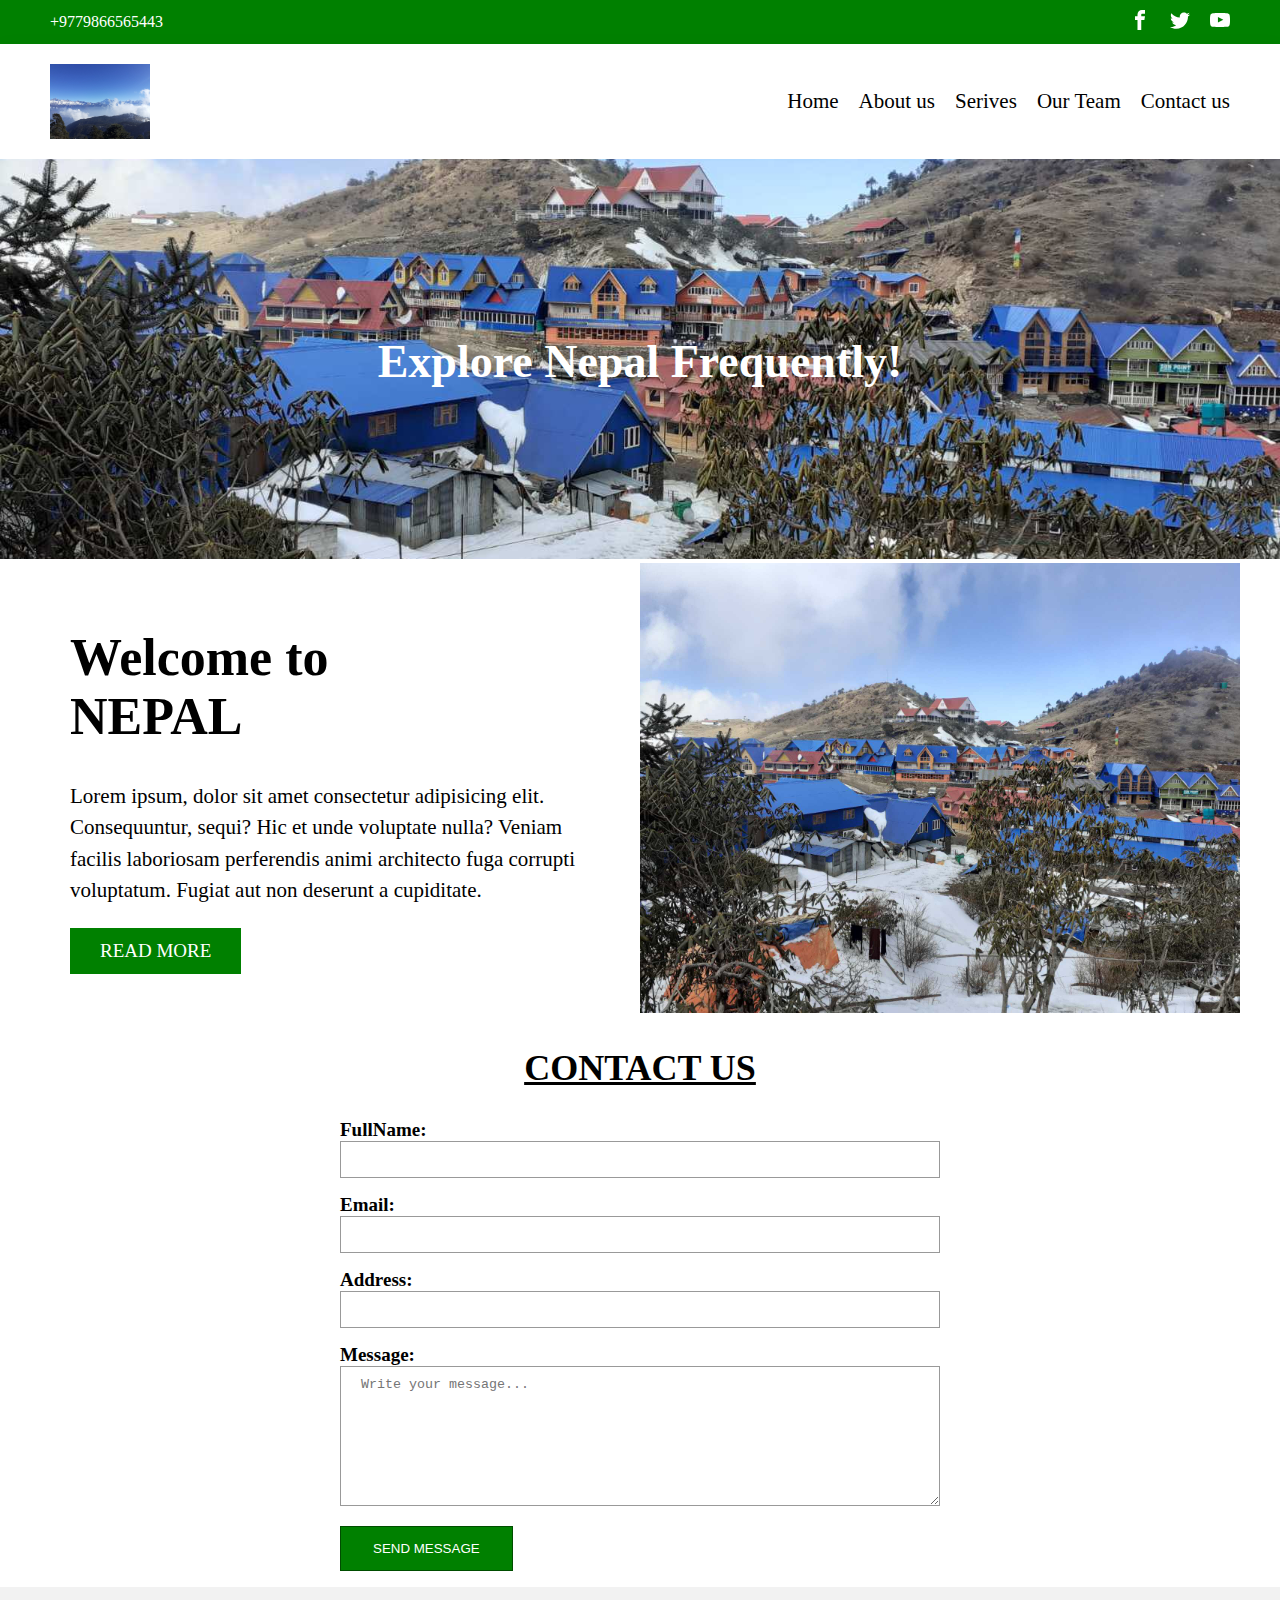
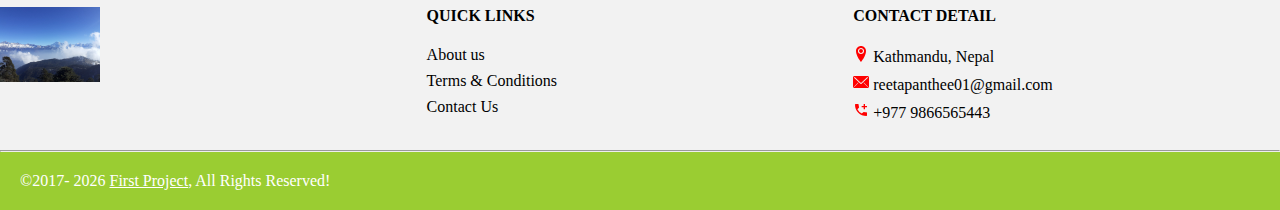
<file: index.html>
<!DOCTYPE html>
<html lang="en">

<head>
    <meta charset="UTF-8">
    <meta http-equiv="X-UA-Compatible" content="IE=edge">
    <meta name="viewport" content="width=device-width, initial-scale=1.0">
    <title>First Project</title>
    <script src="https://cdnjs.cloudflare.com/ajax/libs/jquery/2.2.4/jquery.min.js" integrity="sha512-DUC8yqWf7ez3JD1jszxCWSVB0DMP78eOyBpMa5aJki1bIRARykviOuImIczkxlj1KhVSyS16w2FSQetkD4UU2w==" crossorigin="anonymous" referrerpolicy="no-referrer"></script>
    <link href="./css/slimmenu.min.css" rel="stylesheet" type="text/css" />
    <link rel="stylesheet" href="./style.css" type="text/css" />
</head>

<body>
    <header class="header">
        <!-- Emmet coding: .header-top+.header-main
        emmet.io
    SEO (search engine optimization) 
    HTML4 + semantic tags = HTML5
-->
        <div class="header-top">
            <div class="container">
                <div class="col">
                    <a href="tel:+9779866565443" title="+9779866565443">+9779866565443</a>
                </div>
                <div class="col">
                    <ul class="social-links">
                        <li><a href="#" title="Facebook"><svg version="1.1" xmlns="http://www.w3.org/2000/svg"
                                    width="32" height="32" viewBox="0 0 32 32">
                                    <title>facebook</title>
                                    <path fill="currentColor"
                                        d="M19 6h5v-6h-5c-3.86 0-7 3.14-7 7v3h-4v6h4v16h6v-16h5l1-6h-6v-3c0-0.542 0.458-1 1-1z">
                                    </path>
                                </svg></a></li>
                        <li><a href="#" title="Twitter">
                                <svg version="1.1" xmlns="http://www.w3.org/2000/svg" width="32" height="32"
                                    viewBox="0 0 32 32">
                                    <title>twitter</title>
                                    <path fill="currentColor"
                                        d="M32 7.075c-1.175 0.525-2.444 0.875-3.769 1.031 1.356-0.813 2.394-2.1 2.887-3.631-1.269 0.75-2.675 1.3-4.169 1.594-1.2-1.275-2.906-2.069-4.794-2.069-3.625 0-6.563 2.938-6.563 6.563 0 0.512 0.056 1.012 0.169 1.494-5.456-0.275-10.294-2.888-13.531-6.862-0.563 0.969-0.887 2.1-0.887 3.3 0 2.275 1.156 4.287 2.919 5.463-1.075-0.031-2.087-0.331-2.975-0.819 0 0.025 0 0.056 0 0.081 0 3.181 2.263 5.838 5.269 6.437-0.55 0.15-1.131 0.231-1.731 0.231-0.425 0-0.831-0.044-1.237-0.119 0.838 2.606 3.263 4.506 6.131 4.563-2.25 1.762-5.075 2.813-8.156 2.813-0.531 0-1.050-0.031-1.569-0.094 2.913 1.869 6.362 2.95 10.069 2.95 12.075 0 18.681-10.006 18.681-18.681 0-0.287-0.006-0.569-0.019-0.85 1.281-0.919 2.394-2.075 3.275-3.394z">
                                    </path>
                                </svg>
                            </a></li>
                        <li><a href="#" title="Youtube">
                                <svg version="1.1" xmlns="http://www.w3.org/2000/svg" width="32" height="32"
                                    viewBox="0 0 32 32">
                                    <title>youtube</title>
                                    <path fill="currentColor"
                                        d="M31.681 9.6c0 0-0.313-2.206-1.275-3.175-1.219-1.275-2.581-1.281-3.206-1.356-4.475-0.325-11.194-0.325-11.194-0.325h-0.012c0 0-6.719 0-11.194 0.325-0.625 0.075-1.987 0.081-3.206 1.356-0.963 0.969-1.269 3.175-1.269 3.175s-0.319 2.588-0.319 5.181v2.425c0 2.587 0.319 5.181 0.319 5.181s0.313 2.206 1.269 3.175c1.219 1.275 2.819 1.231 3.531 1.369 2.563 0.244 10.881 0.319 10.881 0.319s6.725-0.012 11.2-0.331c0.625-0.075 1.988-0.081 3.206-1.356 0.962-0.969 1.275-3.175 1.275-3.175s0.319-2.587 0.319-5.181v-2.425c-0.006-2.588-0.325-5.181-0.325-5.181zM12.694 20.15v-8.994l8.644 4.513-8.644 4.481z">
                                    </path>
                                </svg>
                            </a></li>
                    </ul>
                </div>
            </div>
        </div>
        <div class="header-main">
            <div class="container">
                <div class="site-logo">
                    <a href="/" title="First project">
                        <img src="./Image/image1.JPG" alt="First project" />
                    </a>
                </div>
                <nav class="main-nav">
                    <ul class="menu">
                        <a href="#" title="Home">Home</a>
                        <a href="#" title="About us">About us</a>
                        <a href="#" title="Serives">Serives</a>
                        <a href="#" title="Our Team">Our Team</a>
                        <a href="#" title="Contact us">Contact us</a>
                    </ul>
                </nav>
            </div>
        </div>
    </header>
    <figure class="banner">
        <img src="./Image/image2.JPG" alt="Banner Image" />
        <figcaption class="banner-content">Explore Nepal Frequently!</figcaption>
    </figure>
    <section class="entry-block container">
        <div class="entry-detail">
            <h1 class="entry-title">Welcome to <strong>Nepal</strong></h1>
            <div class="entry-text">
                <p>Lorem ipsum, dolor sit amet consectetur adipisicing elit. Consequuntur, sequi? Hic et unde voluptate
                    nulla? Veniam facilis laboriosam perferendis animi architecto fuga corrupti voluptatum. Fugiat aut
                    non deserunt a cupiditate.</p>
            </div>
            <a href="#" title="Read More" class="button">Read More</a>
        </div>
        <figure class="entry-image">
            <img src="./Image/image2.JPG" alt="Welcome to Nepal" />
        </figure>
    </section>
    <div class="form-box container">
        <h2 class="form-title">Contact Us</h2>
        <!-- methods: GET (none-hidden data submission)/POST (hidden data submission) -->
        <form action="#" method="GET" name="contact_form">
            <div class="form-field">
                <label for="fname">FullName:</label>
                <input type="text" value="" name="fname" id="fname" />
            </div>
            <div class="form-field">
                <label for="email">Email:</label>
                <input type="email" value="" name="email" id="email" />
            </div>
            <div class="form-field">
                <label for="addr">Address:</label>
                <input type="text" value="" name="addr" id="addr" />
            </div>
            <div class="form-field">
                <label for="msg">Message:</label>
                <textarea name="msg" id="msg" placeholder="Write your message..."></textarea>
            </div>
            <div class="form-field">
                <input type="submit" value="Send Message" name="submit" />
            </div>
        </form>
    </div>
    <footer class="footer">
        <div class="footer-main clearfix">
            <div class="site-logo col">
                <a href="/" title="First project">
                    <img src="./Image/image1.JPG" alt="First project" />
                </a>
            </div>
            <div class="col">
                <h4 class="footer-title">Quick Links</h4>
                <ul class="quick-links">
                    <li><a href="#" title="About us">About us</a></li>
                    <li><a href="#" title="Terms &amp; Conditions">Terms &amp; Conditions</a></li>
                    <li><a href="#" title="Contact Us">Contact Us</a></li>
                </ul>
            </div>
            <div class="col">
                <h4 class="footer-title">Contact Detail</h4>
                <ul class="contact-detail">
                    <li>
                        <svg class="icon">
                            <use xlink:href="#icon-location">
                            </use>
                        </svg>
                        <span>Kathmandu, Nepal</span>
                    </li>
                    <li>
                        <svg class="icon">
                            <use xlink:href="#icon-envelope">
                            </use>
                        </svg>
                        <a href="mailto:reetapanthee01@gmail.com"
                            title="reetapanthee01@gmail.com">reetapanthee01@gmail.com</a>
                    </li>
                    <li>
                        <svg class="icon">
                            <use xlink:href="#icon-call">
                            </use>
                        </svg>
                        <a href="tel:+977 9866565443" title="+977 9866565443">+977 9866565443</a>
                    </li>
                </ul>
            </div>
                    </div>
        <hr />
        <!-- HTML entities: copyright symbol, register symbol, ampersand symbol -->
        <p>&copy;2017-
            <script>let date = new Date(); document.write(date.getFullYear());</script>
            <a href="/" title="First Project">First Project</a>, All Rights Reserved!
        </p>
    </footer>
    <script src="./js/jquery.slimmenu.min.js" type="text/javascript"></script>
    <script>
        $('.menu').slimmenu(
            {
                resizeWidth: '900',
                collapserTitle: '',
            });
    </script>
    <svg xmlns="http://www.w3.org/2000/svg" style="height:0; position:absolute; opacity:0;">
        <defs>
            <symbol id="icon-location" viewBox="0 0 32 32">
                <path fill="currentColor"
                    d="M16 0c-5.523 0-10 4.477-10 10 0 10 10 22 10 22s10-12 10-22c0-5.523-4.477-10-10-10zM16 16.125c-3.383 0-6.125-2.742-6.125-6.125s2.742-6.125 6.125-6.125 6.125 2.742 6.125 6.125-2.742 6.125-6.125 6.125zM12.125 10c0-2.14 1.735-3.875 3.875-3.875s3.875 1.735 3.875 3.875c0 2.14-1.735 3.875-3.875 3.875s-3.875-1.735-3.875-3.875z">
                </path>
            </symbol>
            <symbol id="icon-envelope" viewBox="0 0 32 32">
                <path fill="currentColor"
                    d="M29 4h-26c-1.657 0-3 1.343-3 3v18c0 1.656 1.343 3 3 3h26c1.657 0 3-1.344 3-3v-18c0-1.657-1.343-3-3-3zM2.741 25.99l-0.731-0.732 8.249-8.248 0.731 0.732-8.249 8.248zM29.259 25.99l-8.249-8.248 0.731-0.732 8.249 8.248-0.731 0.732zM17 19.325v0.675h-2v-0.675l-12.997-12.050 1.272-1.272 12.725 11.798 12.725-11.798 1.272 1.272-12.997 12.050z">
                </path>
            </symbol>
            <symbol id="icon-call" viewBox="0 0 24 24">
                <path fill="currentColor"
                    d="M21 6v2.016h-3v3h-2.016v-3h-3v-2.016h3v-3h2.016v3h3zM20.016 15.516q0.422 0 0.703 0.281t0.281 0.703v3.516q0 0.422-0.281 0.703t-0.703 0.281q-7.031 0-12.023-4.992t-4.992-12.023q0-0.422 0.281-0.703t0.703-0.281h3.516q0.422 0 0.703 0.281t0.281 0.703q0 1.875 0.563 3.563 0.188 0.609-0.234 1.031l-2.203 2.203q2.203 4.313 6.609 6.609l2.203-2.203q0.422-0.422 1.031-0.234 1.688 0.563 3.563 0.563z">
                </path>
            </symbol>
        </defs>
    </svg>
</body>

</html>
</file>
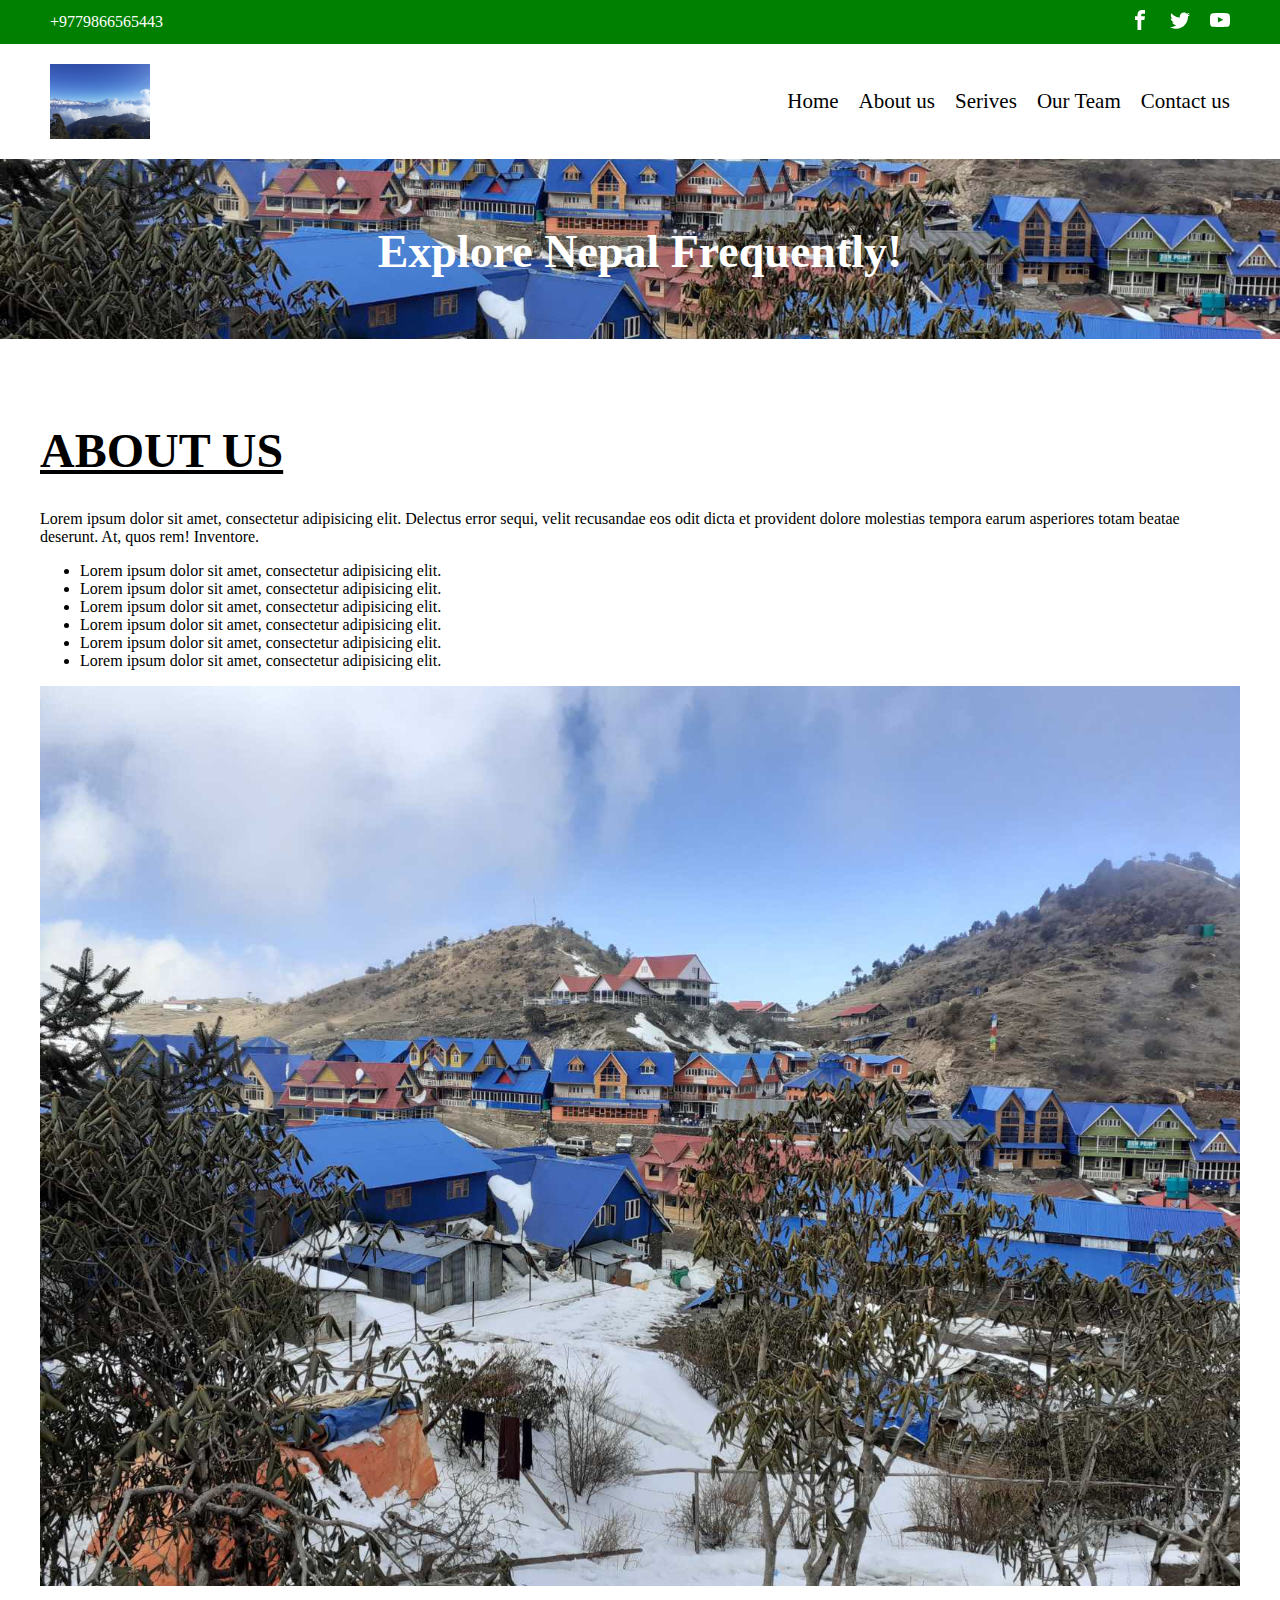
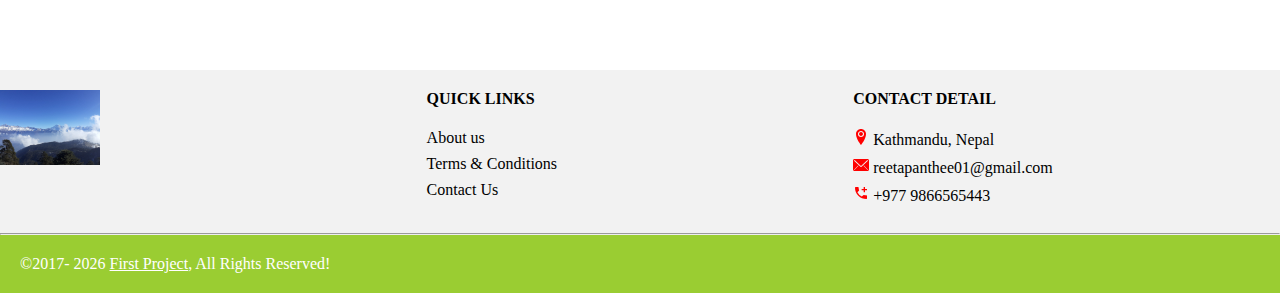
<file: about.html>
<!DOCTYPE html>
<html lang="en">

<head>
    <meta charset="UTF-8">
    <meta http-equiv="X-UA-Compatible" content="IE=edge">
    <meta name="viewport" content="width=device-width, initial-scale=1.0">
    <title>First Project</title>
    <script src="https://cdnjs.cloudflare.com/ajax/libs/jquery/2.2.4/jquery.min.js" integrity="sha512-DUC8yqWf7ez3JD1jszxCWSVB0DMP78eOyBpMa5aJki1bIRARykviOuImIczkxlj1KhVSyS16w2FSQetkD4UU2w==" crossorigin="anonymous" referrerpolicy="no-referrer"></script>
    <link href="./css/slimmenu.min.css" rel="stylesheet" type="text/css" />
    <link rel="stylesheet" href="./style.css" type="text/css" />
</head>

<body>
    <header class="header">
        <!-- Emmet coding: .header-top+.header-main
        emmet.io
    SEO (search engine optimization) 
    HTML4 + semantic tags = HTML5
-->
        <div class="header-top">
            <div class="container">
                <div class="col">
                    <a href="tel:+9779866565443" title="+9779866565443">+9779866565443</a>
                </div>
                <div class="col">
                    <ul class="social-links">
                        <li><a href="#" title="Facebook"><svg version="1.1" xmlns="http://www.w3.org/2000/svg"
                                    width="32" height="32" viewBox="0 0 32 32">
                                    <title>facebook</title>
                                    <path fill="currentColor"
                                        d="M19 6h5v-6h-5c-3.86 0-7 3.14-7 7v3h-4v6h4v16h6v-16h5l1-6h-6v-3c0-0.542 0.458-1 1-1z">
                                    </path>
                                </svg></a></li>
                        <li><a href="#" title="Twitter">
                                <svg version="1.1" xmlns="http://www.w3.org/2000/svg" width="32" height="32"
                                    viewBox="0 0 32 32">
                                    <title>twitter</title>
                                    <path fill="currentColor"
                                        d="M32 7.075c-1.175 0.525-2.444 0.875-3.769 1.031 1.356-0.813 2.394-2.1 2.887-3.631-1.269 0.75-2.675 1.3-4.169 1.594-1.2-1.275-2.906-2.069-4.794-2.069-3.625 0-6.563 2.938-6.563 6.563 0 0.512 0.056 1.012 0.169 1.494-5.456-0.275-10.294-2.888-13.531-6.862-0.563 0.969-0.887 2.1-0.887 3.3 0 2.275 1.156 4.287 2.919 5.463-1.075-0.031-2.087-0.331-2.975-0.819 0 0.025 0 0.056 0 0.081 0 3.181 2.263 5.838 5.269 6.437-0.55 0.15-1.131 0.231-1.731 0.231-0.425 0-0.831-0.044-1.237-0.119 0.838 2.606 3.263 4.506 6.131 4.563-2.25 1.762-5.075 2.813-8.156 2.813-0.531 0-1.050-0.031-1.569-0.094 2.913 1.869 6.362 2.95 10.069 2.95 12.075 0 18.681-10.006 18.681-18.681 0-0.287-0.006-0.569-0.019-0.85 1.281-0.919 2.394-2.075 3.275-3.394z">
                                    </path>
                                </svg>
                            </a></li>
                        <li><a href="#" title="Youtube">
                                <svg version="1.1" xmlns="http://www.w3.org/2000/svg" width="32" height="32"
                                    viewBox="0 0 32 32">
                                    <title>youtube</title>
                                    <path fill="currentColor"
                                        d="M31.681 9.6c0 0-0.313-2.206-1.275-3.175-1.219-1.275-2.581-1.281-3.206-1.356-4.475-0.325-11.194-0.325-11.194-0.325h-0.012c0 0-6.719 0-11.194 0.325-0.625 0.075-1.987 0.081-3.206 1.356-0.963 0.969-1.269 3.175-1.269 3.175s-0.319 2.588-0.319 5.181v2.425c0 2.587 0.319 5.181 0.319 5.181s0.313 2.206 1.269 3.175c1.219 1.275 2.819 1.231 3.531 1.369 2.563 0.244 10.881 0.319 10.881 0.319s6.725-0.012 11.2-0.331c0.625-0.075 1.988-0.081 3.206-1.356 0.962-0.969 1.275-3.175 1.275-3.175s0.319-2.587 0.319-5.181v-2.425c-0.006-2.588-0.325-5.181-0.325-5.181zM12.694 20.15v-8.994l8.644 4.513-8.644 4.481z">
                                    </path>
                                </svg>
                            </a></li>
                    </ul>
                </div>
            </div>
        </div>
        <div class="header-main">
            <div class="container">
                <div class="site-logo">
                    <a href="/" title="First project">
                        <img src="./Image/image1.JPG" alt="First project" />
                    </a>
                </div>
                <nav class="main-nav">
                    <ul class="menu">
                        <a href=./index.html title="Home">Home</a>
                        <a href=./about.html title="About us">About us</a>
                        <a href="#" title="Serives">Serives</a>
                        <a href="#" title="Our Team">Our Team</a>
                        <a href="#" title="Contact us">Contact us</a>
                    </ul>
                </nav>
            </div>
        </div>
    </header>
    <figure class="banner banner--innerpage">
        <img src="./Image/image2.JPG" alt="Banner Image" />
        <figcaption class="banner-content">Explore Nepal Frequently!</figcaption>
    </figure>
    <section class="page-content container">
<h1 class="page-title">About Us</h1>
<div class="text-box">
    <p>Lorem ipsum dolor sit amet, consectetur adipisicing elit. Delectus error sequi, velit recusandae eos odit dicta et provident dolore molestias tempora earum asperiores totam beatae deserunt. At, quos rem! Inventore.</p>
<ul>
    <li>Lorem ipsum dolor sit amet, consectetur adipisicing elit.</li>
    <li>Lorem ipsum dolor sit amet, consectetur adipisicing elit.</li>
    <li>Lorem ipsum dolor sit amet, consectetur adipisicing elit.</li>
    <li>Lorem ipsum dolor sit amet, consectetur adipisicing elit.</li>
    <li>Lorem ipsum dolor sit amet, consectetur adipisicing elit.</li>
    <li>Lorem ipsum dolor sit amet, consectetur adipisicing elit.</li>
    </ul>
<img src="./Image/image2.JPG" alt="Banner Image">
</div>
    </section>
            <footer class="footer">
        <div class="footer-main clearfix">
            <div class="site-logo col">
                <a href="/" title="First project">
                    <img src="./Image/image1.JPG" alt="First project" />
                </a>
            </div>
            <div class="col">
                <h4 class="footer-title">Quick Links</h4>
                <ul class="quick-links">
                    <li><a href="#" title="About us">About us</a></li>
                    <li><a href="#" title="Terms &amp; Conditions">Terms &amp; Conditions</a></li>
                    <li><a href="#" title="Contact Us">Contact Us</a></li>
                </ul>
            </div>
            <div class="col">
                <h4 class="footer-title">Contact Detail</h4>
                <ul class="contact-detail">
                    <li>
                        <svg class="icon">
                            <use xlink:href="#icon-location">
                            </use>
                        </svg>
                        <span>Kathmandu, Nepal</span>
                    </li>
                    <li>
                        <svg class="icon">
                            <use xlink:href="#icon-envelope">
                            </use>
                        </svg>
                        <a href="mailto:reetapanthee01@gmail.com"
                            title="reetapanthee01@gmail.com">reetapanthee01@gmail.com</a>
                    </li>
                    <li>
                        <svg class="icon">
                            <use xlink:href="#icon-call">
                            </use>
                        </svg>
                        <a href="tel:+977 9866565443" title="+977 9866565443">+977 9866565443</a>
                    </li>
                </ul>
            </div>
                    </div>
        <hr />
        <!-- HTML entities: copyright symbol, register symbol, ampersand symbol -->
        <p>&copy;2017-
            <script>let date = new Date(); document.write(date.getFullYear());</script>
            <a href="/" title="First Project">First Project</a>, All Rights Reserved!
        </p>
    </footer>
    <script src="./js/jquery.slimmenu.min.js" type="text/javascript"></script>
    <script>
        $('.menu').slimmenu(
            {
                resizeWidth: '900',
                collapserTitle: '',
            });
    </script>
    <svg xmlns="http://www.w3.org/2000/svg" style="height:0; position:absolute; opacity:0;">
        <defs>
            <symbol id="icon-location" viewBox="0 0 32 32">
                <path fill="currentColor"
                    d="M16 0c-5.523 0-10 4.477-10 10 0 10 10 22 10 22s10-12 10-22c0-5.523-4.477-10-10-10zM16 16.125c-3.383 0-6.125-2.742-6.125-6.125s2.742-6.125 6.125-6.125 6.125 2.742 6.125 6.125-2.742 6.125-6.125 6.125zM12.125 10c0-2.14 1.735-3.875 3.875-3.875s3.875 1.735 3.875 3.875c0 2.14-1.735 3.875-3.875 3.875s-3.875-1.735-3.875-3.875z">
                </path>
            </symbol>
            <symbol id="icon-envelope" viewBox="0 0 32 32">
                <path fill="currentColor"
                    d="M29 4h-26c-1.657 0-3 1.343-3 3v18c0 1.656 1.343 3 3 3h26c1.657 0 3-1.344 3-3v-18c0-1.657-1.343-3-3-3zM2.741 25.99l-0.731-0.732 8.249-8.248 0.731 0.732-8.249 8.248zM29.259 25.99l-8.249-8.248 0.731-0.732 8.249 8.248-0.731 0.732zM17 19.325v0.675h-2v-0.675l-12.997-12.050 1.272-1.272 12.725 11.798 12.725-11.798 1.272 1.272-12.997 12.050z">
                </path>
            </symbol>
            <symbol id="icon-call" viewBox="0 0 24 24">
                <path fill="currentColor"
                    d="M21 6v2.016h-3v3h-2.016v-3h-3v-2.016h3v-3h2.016v3h3zM20.016 15.516q0.422 0 0.703 0.281t0.281 0.703v3.516q0 0.422-0.281 0.703t-0.703 0.281q-7.031 0-12.023-4.992t-4.992-12.023q0-0.422 0.281-0.703t0.703-0.281h3.516q0.422 0 0.703 0.281t0.281 0.703q0 1.875 0.563 3.563 0.188 0.609-0.234 1.031l-2.203 2.203q2.203 4.313 6.609 6.609l2.203-2.203q0.422-0.422 1.031-0.234 1.688 0.563 3.563 0.563z">
                </path>
            </symbol>
        </defs>
    </svg>
</body>

</html>
</file>
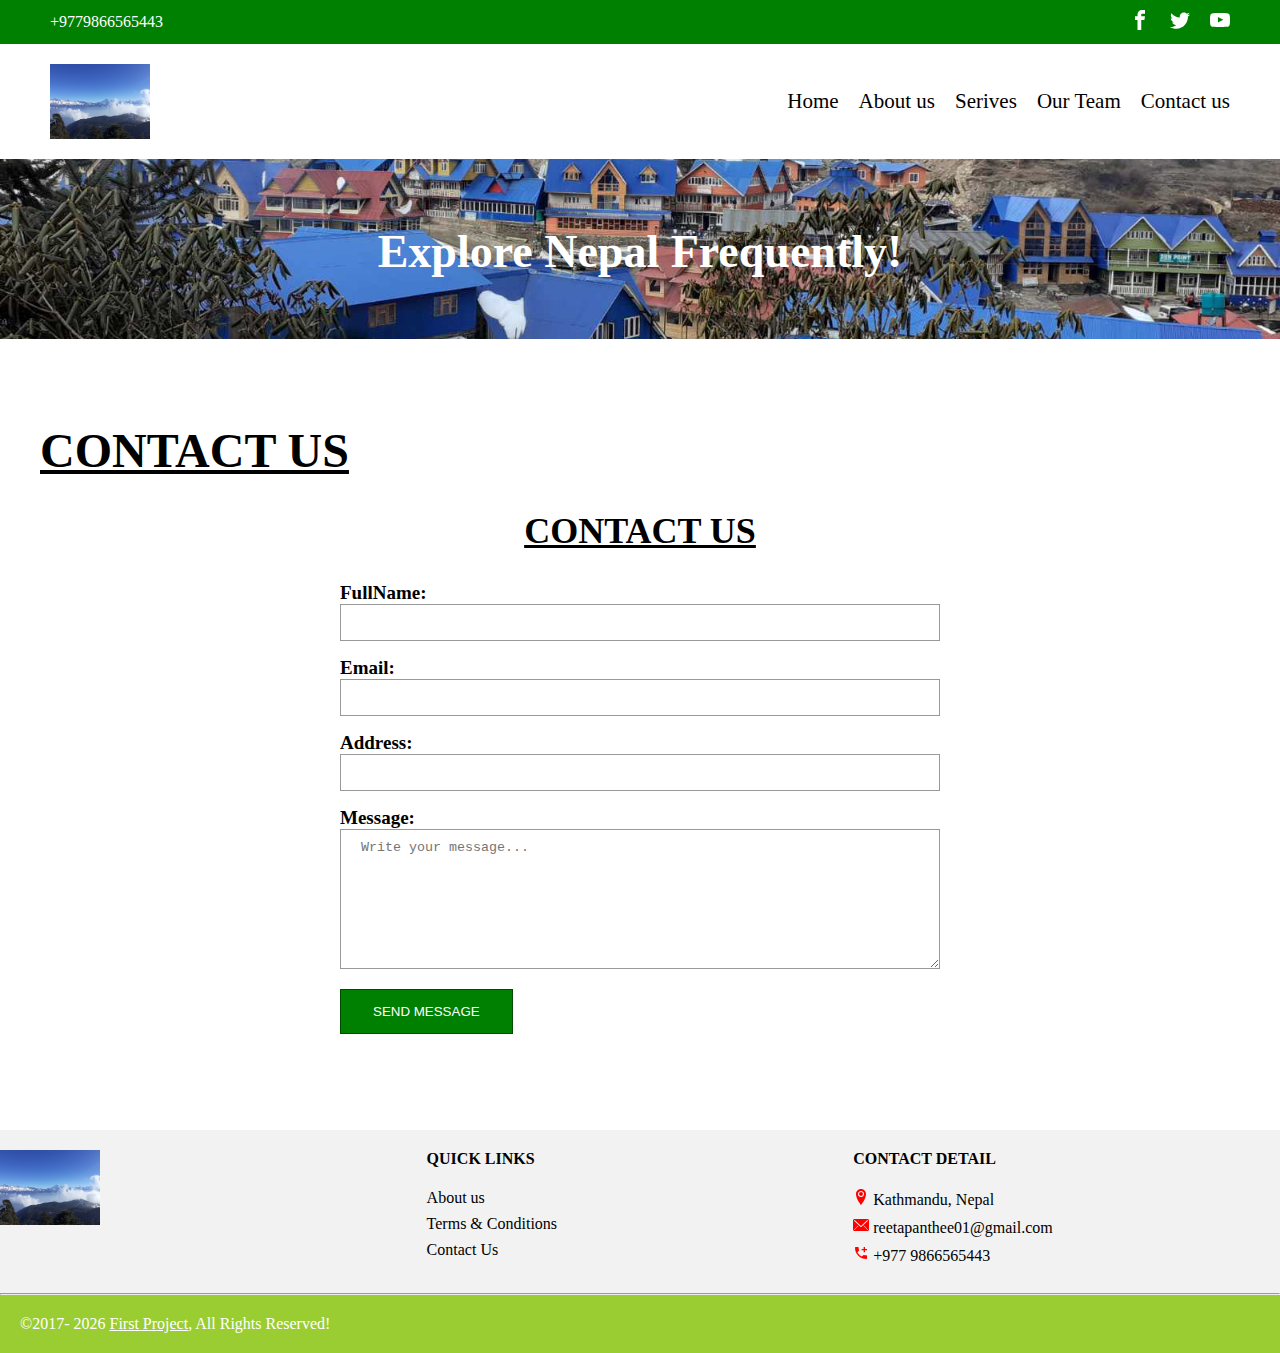
<file: contact.html>
<!DOCTYPE html>
<html lang="en">

<head>
    <meta charset="UTF-8">
    <meta http-equiv="X-UA-Compatible" content="IE=edge">
    <meta name="viewport" content="width=device-width, initial-scale=1.0">
    <title>First Project</title>
    <script src="https://cdnjs.cloudflare.com/ajax/libs/jquery/2.2.4/jquery.min.js" integrity="sha512-DUC8yqWf7ez3JD1jszxCWSVB0DMP78eOyBpMa5aJki1bIRARykviOuImIczkxlj1KhVSyS16w2FSQetkD4UU2w==" crossorigin="anonymous" referrerpolicy="no-referrer"></script>
    <link href="./css/slimmenu.min.css" rel="stylesheet" type="text/css" />
    <link rel="stylesheet" href="./style.css" type="text/css" />
</head>

<body>
    <header class="header">
           <div class="header-top">
            <div class="container">
                <div class="col">
                    <a href="tel:+9779866565443" title="+9779866565443">+9779866565443</a>
                </div>
                <div class="col">
                    <ul class="social-links">
                        <li><a href="#" title="Facebook"><svg version="1.1" xmlns="http://www.w3.org/2000/svg"
                                    width="32" height="32" viewBox="0 0 32 32">
                                    <title>facebook</title>
                                    <path fill="currentColor"
                                        d="M19 6h5v-6h-5c-3.86 0-7 3.14-7 7v3h-4v6h4v16h6v-16h5l1-6h-6v-3c0-0.542 0.458-1 1-1z">
                                    </path>
                                </svg></a></li>
                        <li><a href="#" title="Twitter">
                                <svg version="1.1" xmlns="http://www.w3.org/2000/svg" width="32" height="32"
                                    viewBox="0 0 32 32">
                                    <title>twitter</title>
                                    <path fill="currentColor"
                                        d="M32 7.075c-1.175 0.525-2.444 0.875-3.769 1.031 1.356-0.813 2.394-2.1 2.887-3.631-1.269 0.75-2.675 1.3-4.169 1.594-1.2-1.275-2.906-2.069-4.794-2.069-3.625 0-6.563 2.938-6.563 6.563 0 0.512 0.056 1.012 0.169 1.494-5.456-0.275-10.294-2.888-13.531-6.862-0.563 0.969-0.887 2.1-0.887 3.3 0 2.275 1.156 4.287 2.919 5.463-1.075-0.031-2.087-0.331-2.975-0.819 0 0.025 0 0.056 0 0.081 0 3.181 2.263 5.838 5.269 6.437-0.55 0.15-1.131 0.231-1.731 0.231-0.425 0-0.831-0.044-1.237-0.119 0.838 2.606 3.263 4.506 6.131 4.563-2.25 1.762-5.075 2.813-8.156 2.813-0.531 0-1.050-0.031-1.569-0.094 2.913 1.869 6.362 2.95 10.069 2.95 12.075 0 18.681-10.006 18.681-18.681 0-0.287-0.006-0.569-0.019-0.85 1.281-0.919 2.394-2.075 3.275-3.394z">
                                    </path>
                                </svg>
                            </a></li>
                        <li><a href="#" title="Youtube">
                                <svg version="1.1" xmlns="http://www.w3.org/2000/svg" width="32" height="32"
                                    viewBox="0 0 32 32">
                                    <title>youtube</title>
                                    <path fill="currentColor"
                                        d="M31.681 9.6c0 0-0.313-2.206-1.275-3.175-1.219-1.275-2.581-1.281-3.206-1.356-4.475-0.325-11.194-0.325-11.194-0.325h-0.012c0 0-6.719 0-11.194 0.325-0.625 0.075-1.987 0.081-3.206 1.356-0.963 0.969-1.269 3.175-1.269 3.175s-0.319 2.588-0.319 5.181v2.425c0 2.587 0.319 5.181 0.319 5.181s0.313 2.206 1.269 3.175c1.219 1.275 2.819 1.231 3.531 1.369 2.563 0.244 10.881 0.319 10.881 0.319s6.725-0.012 11.2-0.331c0.625-0.075 1.988-0.081 3.206-1.356 0.962-0.969 1.275-3.175 1.275-3.175s0.319-2.587 0.319-5.181v-2.425c-0.006-2.588-0.325-5.181-0.325-5.181zM12.694 20.15v-8.994l8.644 4.513-8.644 4.481z">
                                    </path>
                                </svg>
                            </a></li>
                    </ul>
                </div>
            </div>
        </div>
        <div class="header-main">
            <div class="container">
                <div class="site-logo">
                    <a href="/" title="First project">
                        <img src="./Image/image1.JPG" alt="First project" />
                    </a>
                </div>
                <nav class="main-nav">
                    <ul class="menu">
                        <a href=./index.html title="Home">Home</a>
                        <a href=./about.html title="About us">About us</a>
                        <a href="#" title="Serives">Serives</a>
                        <a href="#" title="Our Team">Our Team</a>
                        <a href="#" title="Contact us">Contact us</a>
                    </ul>
                </nav>
            </div>
        </div>
    </header>
    <figure class="banner banner--innerpage">
        <img src="./Image/image2.JPG" alt="Banner Image" />
        <figcaption class="banner-content">Explore Nepal Frequently!</figcaption>
    </figure>
    <section class="page-content container">
<h1 class="page-title">Contact us</h1>
<!-- Form data validation:
#1 Client-side validation
- HTMl5 validation
-JavaScript validation(You should off HTML5 validation)
#2 Server-side validation (Dynamic/back-end)
-Uses of current dynamic program of server-side coding
(i.e. PHP, Java, NodeJS, Python, ASP .NET, etc..)
#3 Advanced server-side validation
-Database constraints
Data(info@gmail.com)-> Data TYpe (string) -> Constraints(unique)
-->
<div class="form-box">
    <h2 class="form-title">Contact Us</h2>
        <form action="#" method="GET" name="contact_form">
        <div class="form-field">
            <label for="fname">FullName:</label>
            <input type="text" value="" name="fname" id="fname" />
            <span class="error"></span>
        </div>
        <div class="form-field">
            <label for="email">Email:</label>
            <input type="text" value="" name="email" id="email" />
        </div>
        <div class="form-field">
            <label for="addr">Address:</label>
            <input type="text" value="" name="addr" id="addr" />
        </div>
        <div class="form-field">
            <label for="msg">Message:</label>
            <textarea name="msg" id="msg" placeholder="Write your message..."></textarea>
        </div>
        <div class="form-field">
            <input type="submit" value="Send Message" name="submit" />
        </div>
    </form>
    </section>
            <footer class="footer">
        <div class="footer-main clearfix">
            <div class="site-logo col">
                <a href="/" title="First project">
                    <img src="./Image/image1.JPG" alt="First project" />
                </a>
            </div>
            <div class="col">
                <h4 class="footer-title">Quick Links</h4>
                <ul class="quick-links">
                    <li><a href="#" title="About us">About us</a></li>
                    <li><a href="#" title="Terms &amp; Conditions">Terms &amp; Conditions</a></li>
                    <li><a href="#" title="Contact Us">Contact Us</a></li>
                </ul>
            </div>
            <div class="col">
                <h4 class="footer-title">Contact Detail</h4>
                <ul class="contact-detail">
                    <li>
                        <svg class="icon">
                            <use xlink:href="#icon-location">
                            </use>
                        </svg>
                        <span>Kathmandu, Nepal</span>
                    </li>
                    <li>
                        <svg class="icon">
                            <use xlink:href="#icon-envelope">
                            </use>
                        </svg>
                        <a href="mailto:reetapanthee01@gmail.com"
                            title="reetapanthee01@gmail.com">reetapanthee01@gmail.com</a>
                    </li>
                    <li>
                        <svg class="icon">
                            <use xlink:href="#icon-call">
                            </use>
                        </svg>
                        <a href="tel:+977 9866565443" title="+977 9866565443">+977 9866565443</a>
                    </li>
                </ul>
            </div>
                    </div>
        <hr />
        <!-- HTML entities: copyright symbol, register symbol, ampersand symbol -->
        <p>&copy;2017-
            <script>let date = new Date(); document.write(date.getFullYear());</script>
            <a href="/" title="First Project">First Project</a>, All Rights Reserved!
        </p>
    </footer>
    <script src="./js/jquery.slimmenu.min.js" type="text/javascript"></script>
    <script>
        $('.menu').slimmenu(
            {
                resizeWidth: '900',
                collapserTitle: '',
            });
    </script>
    <script src="./script.js" type="text/javascript"></script>
    <svg xmlns="http://www.w3.org/2000/svg" style="height:0; position:absolute; opacity:0;">
        <defs>
            <symbol id="icon-location" viewBox="0 0 32 32">
                <path fill="currentColor"
                    d="M16 0c-5.523 0-10 4.477-10 10 0 10 10 22 10 22s10-12 10-22c0-5.523-4.477-10-10-10zM16 16.125c-3.383 0-6.125-2.742-6.125-6.125s2.742-6.125 6.125-6.125 6.125 2.742 6.125 6.125-2.742 6.125-6.125 6.125zM12.125 10c0-2.14 1.735-3.875 3.875-3.875s3.875 1.735 3.875 3.875c0 2.14-1.735 3.875-3.875 3.875s-3.875-1.735-3.875-3.875z">
                </path>
            </symbol>
            <symbol id="icon-envelope" viewBox="0 0 32 32">
                <path fill="currentColor"
                    d="M29 4h-26c-1.657 0-3 1.343-3 3v18c0 1.656 1.343 3 3 3h26c1.657 0 3-1.344 3-3v-18c0-1.657-1.343-3-3-3zM2.741 25.99l-0.731-0.732 8.249-8.248 0.731 0.732-8.249 8.248zM29.259 25.99l-8.249-8.248 0.731-0.732 8.249 8.248-0.731 0.732zM17 19.325v0.675h-2v-0.675l-12.997-12.050 1.272-1.272 12.725 11.798 12.725-11.798 1.272 1.272-12.997 12.050z">
                </path>
            </symbol>
            <symbol id="icon-call" viewBox="0 0 24 24">
                <path fill="currentColor"
                    d="M21 6v2.016h-3v3h-2.016v-3h-3v-2.016h3v-3h2.016v3h3zM20.016 15.516q0.422 0 0.703 0.281t0.281 0.703v3.516q0 0.422-0.281 0.703t-0.703 0.281q-7.031 0-12.023-4.992t-4.992-12.023q0-0.422 0.281-0.703t0.703-0.281h3.516q0.422 0 0.703 0.281t0.281 0.703q0 1.875 0.563 3.563 0.188 0.609-0.234 1.031l-2.203 2.203q2.203 4.313 6.609 6.609l2.203-2.203q0.422-0.422 1.031-0.234 1.688 0.563 3.563 0.563z">
                </path>
            </symbol>
        </defs>
    </svg>
</body>

</html>
</file>
<file: style.css>
* {
    box-sizing: border-box;
}

body,
figure {
    margin: 0;
}

.container {
    max-width: 1200px;
    margin-left: auto;
    margin-right: auto;
}

.header-top {
    background-color: green;
    padding: 10px;
    color: white;
}

.header-top .container {
    display: flex;
    justify-content: space-between;
    align-items: center;
}

.header-top ul {
    display: flex;
    list-style: none;
    margin-top: 0;
    margin-bottom: 0;
    padding-left: 0;
}

/*
    Box Model: content-border-padding
    */
.header-top a {
    text-decoration: none;
    color: white;
    padding: 10px;
}

.header-top a:hover {
    text-decoration: underline;
}

/*.header-main styling*/
.header-main {
    box-shadow: 0 10px 22px 0 rgba(0, 0, 0, 0.1);
    /*box-shadow: x-axis y-axis shadow-size shadow-spread shadow-color
    shadow-spread is optional*/
    padding: 10px;
}

.header-main .container {
    display: flex;
    justify-content: space-between;
    align-items: center;
}
.main-nav{
    position: relative;
    z-index: 10;
}
.main-nav ul {
    display: flex;
    flex-wrap: wrap;
    margin-top: 0;
    margin-bottom: 0;
    padding-left: 0;
    list-style: none;
}
ul.collapsed{
    position: absolute;
    top:100%;
    right:0;
    background-color: white;
    max-width:200px;
}
.header-main a {
    display: inline-block;
    display: flex;
    padding: 10px;
    text-decoration: none;
    color: black;
    font-size: 21px;
    transition: 0.3s;
}

.header-main a:hover {
    transform: translateY(-3px);
    color: green;
}

.site-logo a,
.site-logo img {
    display: block;
}

.site-logo img {
    max-width: 100px;
}

img {
    max-width: 100%;
}

.banner img {
    height: 400px;
    width: 100%;
    object-fit: cover;
    object-position: center;
}
.banner.banner--innerpage img{
    height: 180px;
}
.banner {
    position: relative;
}

.banner-content {
    position: absolute;
    top: 50%;
    left: 50%;
    transform: translate(-50%, -50%);
    font-size: 46px;
    color: white;
    font-weight: 700;
}

/*entry-block */
.entry-block {
    display: flex;
    flex-wrap: wrap;
}

.entry-detail,
.entry-image {
    width: 50%;
}

.entry-detail {
    padding: 30px;
}

/* box-model: content, padding, border, margin */

.entry-title {
    font-size: 52px;
}

.entry-title strong {
    display: block;
    text-transform: uppercase;
}

.entry-text {
    font-size: 21px;
    margin-bottom: 20px;
    line-height: 1.5;
}

.button {
    display: inline-block;
    background-color: green;
    padding: 12px 30px;
    font-size: 19px;
    color: white;
    text-decoration: none;
    text-transform: uppercase;
    transition: 0.3s;
}

.button:hover {
    background-color: darkgreen;
}

/* form-box */
.form-box form {
    max-width: 600px;
    margin: 0 auto;
}

.form-title {
    font-size: 36px;
    text-transform: uppercase;
    text-align: center;
    text-decoration: underline;
}

.form-box input,
.form-box textarea {
    width: 100%;
    padding: 10px 20px;
    border: 1px solid rgba(0, 0, 0, 0.4);
}

.form-field {
    margin-bottom: 16px;
}

.form-box label {
    font-size: 19px;
    font-weight: 700;
}

.form-box textarea {
    height: 140px;
}

.form-box input[type*="submit"] {
    width: auto;
    padding: 14px 32px;
    background-color: green;
    color: white;
    text-transform: uppercase;
    transition: 0.3s;
    cursor: pointer;
}

.form-box input[type*="submit"]:hover {
    background-color: darkgreen;
}

.icon {
    display: inline-block;
    width: 1em;
    height: 1em;
    stroke-width: 0;
    color: red;
}

.footer-main {
    background-color: #f2f2f2;
    padding-top: 30px;
    padding-top: 20px;
    padding-bottom: 20px;
}

.footer .col {
    width: 33.33%;
    float: left;
}

.clearfix::after {
    content: "";
    display: block;
    clear: both;
}

.footer hr {
    margin: 0;
}

.footer {
    background-color: yellowgreen;
}

.footer>p {
    margin: 0;
    padding: 20px;
    color: white;
}

.footer>p a {
    color: white;
}

.footer-title {
    margin-top: 0;
    text-transform: uppercase;
}
.contact-detail,
.quick-links {
    list-style: none;
    padding-left: 0;
    margin-top: 0;
    margin-bottom: 0;
}

.contact-detail a,
.quick-links a {
    text-decoration: none;
    color: black;
}

.contact-detail a:hover,
.quick-links a:hover {
    text-decoration: underline;
}

.contact-detail li,
.quick-links li {
    margin-bottom: 8px;
}

.social-links svg{
    width: 20px;
    height: 20px;
}

.social-links a {
    display: inline block;
    transition: 0.3s;
}
.social-links svg:hover {
    transform: translateY(-3px);
}
.page-content{
    padding-top:80px;
    padding-bottom:80px;
}
.page-title{
    margin-top:0;
    font-size:48px;
    text-transform: uppercase;
    text-decoration: underline;
}
@media all and (max-width:900px){
   .menu li{
    width:100%;
   }
.menu-collapser{
    background-color: transparent;
}
.entry-detail,
.entry-image {
    width: 100%;
}
}
.error{
    color:red;
    font-size:13px;
    font-style:italic;
}
</file>
<file: css/slimmenu.min.css>
.menu-collapser{position:relative;width:100%;height:48px;padding:0 8px;color:#FFF;font-size:16px;line-height:48px;background-color:#999;box-sizing:border-box;-moz-box-sizing:border-box;-webkit-box-sizing:border-box}.collapse-button{position:absolute;right:8px;top:50%;width:40px;padding:7px 10px;color:#FFFFFF;font-size:14px;text-align:center;background-color:#0E0E0E;border-radius:2px;cursor:pointer;transform:translate(0, -50%);-o-transform:translate(0, -50%);-ms-transform:translate(0, -50%);-moz-transform:translate(0, -50%);-webkit-transform:translate(0, -50%);box-sizing:border-box;-moz-box-sizing:border-box;-webkit-box-sizing:border-box}.collapse-button:hover,.collapse-button:focus{color:#FFF;background-color:#040404}.collapse-button .icon-bar{display:block;height:2px;width:18px;margin:2px 0;background-color:#F5F5F5;border-radius:1px}ul.slimmenu{width:100%;margin:0;padding:0;list-style-type:none}ul.slimmenu:before,ul.slimmenu:after{content:'';display:table}ul.slimmenu:after{clear:both}ul.slimmenu.collapsed li{display:block;width:100%;box-sizing:border-box;-moz-box-sizing:border-box;-webkit-box-sizing:border-box}ul.slimmenu.collapsed li>ul{position:static;display:none}ul.slimmenu.collapsed li a{display:block;border-bottom:1px solid rgba(0,0,0,0.075);box-sizing:border-box;-moz-box-sizing:border-box;-webkit-box-sizing:border-box}ul.slimmenu.collapsed li .sub-toggle{height:40px}ul.slimmenu li{position:relative;float:left;display:inline-block;background-color:#AAA}ul.slimmenu li ul{margin:0;list-style-type:none}ul.slimmenu li ul li{background:#bbbbbb}ul.slimmenu li>ul{position:absolute;left:0;top:100%;z-index:999;display:none;width:100%}ul.slimmenu li>ul>li ul{position:absolute;left:100%;top:0;z-index:999;display:none;width:100%}ul.slimmenu li a{display:block;padding:12px 64px 12px 16px;color:#333;font-size:16px;font-weight:400;transition:background-color 0.5s ease-out;-o-transition:background-color 0.5s ease-out;-moz-transition:background-color 0.5s ease-out;-webkit-transition:background-color 0.5s ease-out}ul.slimmenu li a:hover{text-decoration:none;background-color:#999}ul.slimmenu li .sub-toggle{background:none repeat scroll 0 0 rgba(0,0,0,0.075);position:absolute;right:0;top:0;z-index:999;width:48px;height:100%;text-align:center;cursor:pointer}ul.slimmenu li .sub-toggle:before{content:'';display:inline-block;height:100%;margin-right:-0.25em;vertical-align:middle}ul.slimmenu li .sub-toggle>i{display:inline-block;color:#333;font-size:18px;vertical-align:middle}ul.slimmenu>li{border-left:1px solid #999}ul.slimmenu>li:first-child,ul.slimmenu>li.has-submenu+li{border-left:0}
</file>
